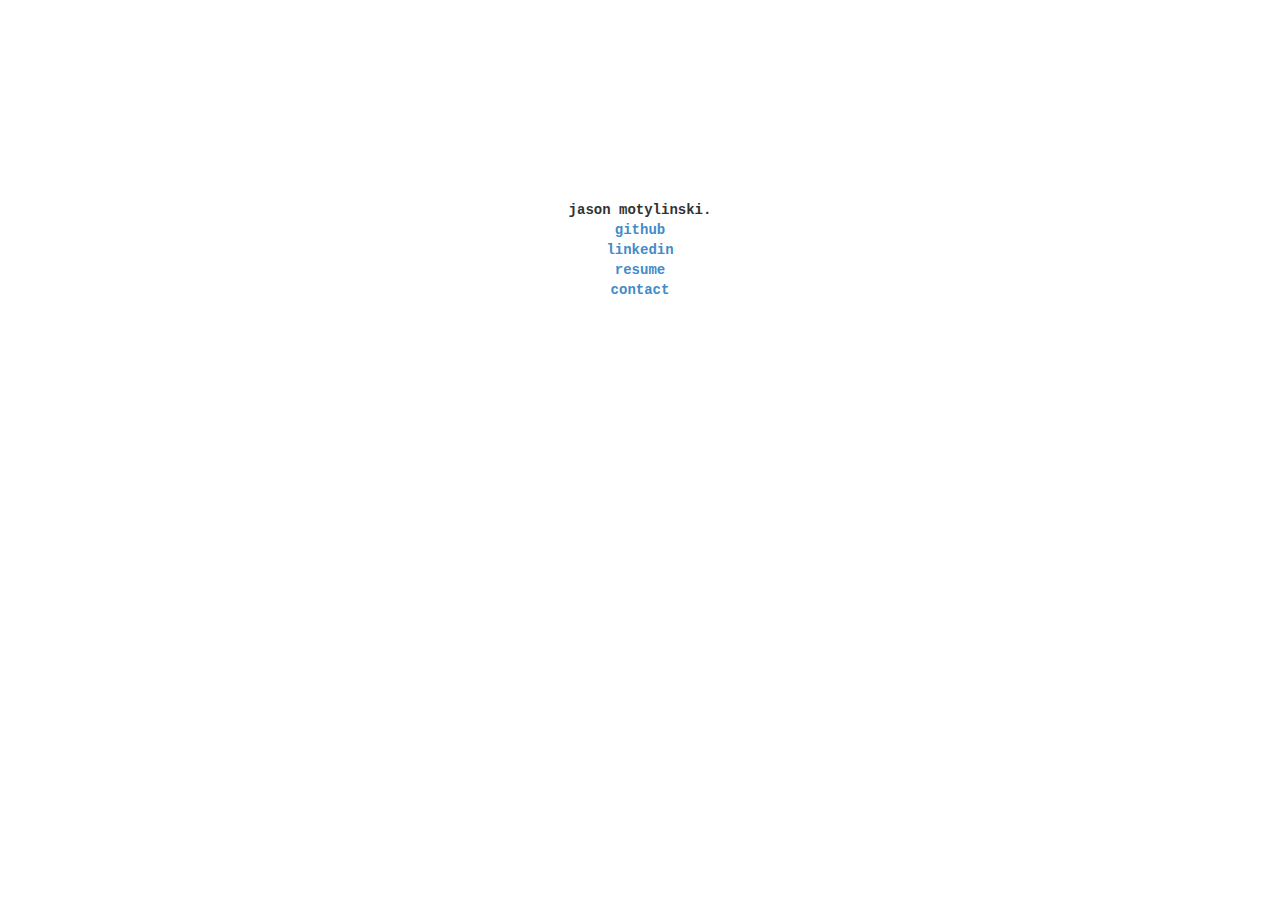
<file: index.html>
<!DOCTYPE html>
<html lang="en">
  <head>
    <meta charset="utf-8">
    <meta http-equiv="X-UA-Compatible" content="IE=edge">
    <meta name="viewport" content="width=device-width, initial-scale=1">
    <meta name="description" content="The resume and portfolio site for Jason Motylinski"/>
    <link rel="canonical" href="http://jason.motylinski.com"/>
    <title>Jason Motylinski</title>
    <!-- Bootstrap -->
    <link href="bootstrap/css/bootstrap.min.css" rel="stylesheet">
    <link href="assets/css/global.css" rel="stylesheet">
    <link rel="shortcut icon" href="">
    <link rel="apple-touch-icon" sizes="129x129" href="">  
  </head>
  <body>

    <div id="wrapper">
      <div class="container" >
        <div class="row-fluid">
          <div class="md-col-12">
            <div class="flex-container">
              <div class="header">
                <div>jason motylinski.</div>
                <div><a href="https://www.github.com/jasonmotylinski">github</a></div>
                <div><a href="https://www.linkedin.com/in/jasonmotylinski?">linkedin</a></div>
                <div><a href="JasonMotylinski-Resume.pdf">resume</a></div>
                <div><a href="mailto:jason@motylinski.com?subject=Hello!">contact</a></div>
              </div>
            </div>
          </div>
        </div>
      </div>
    </div>
  </body>
</html>
</file>
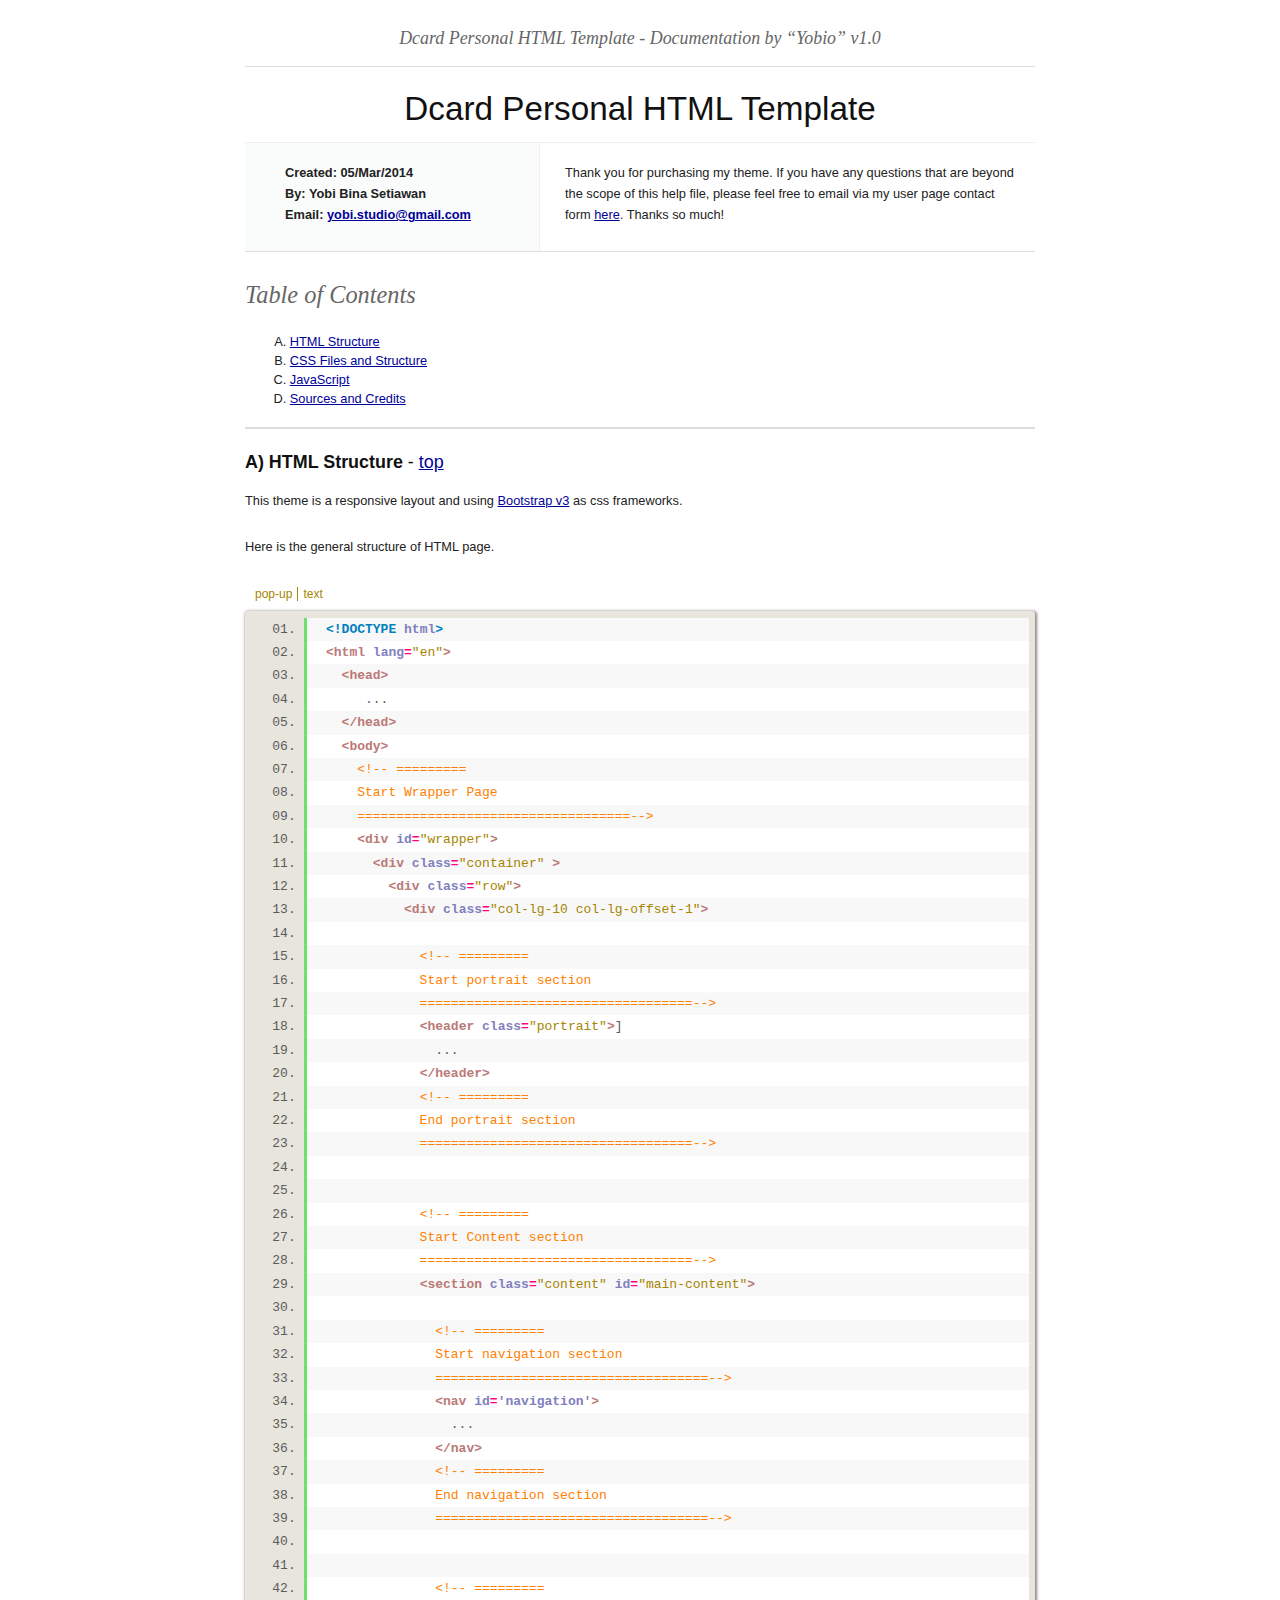
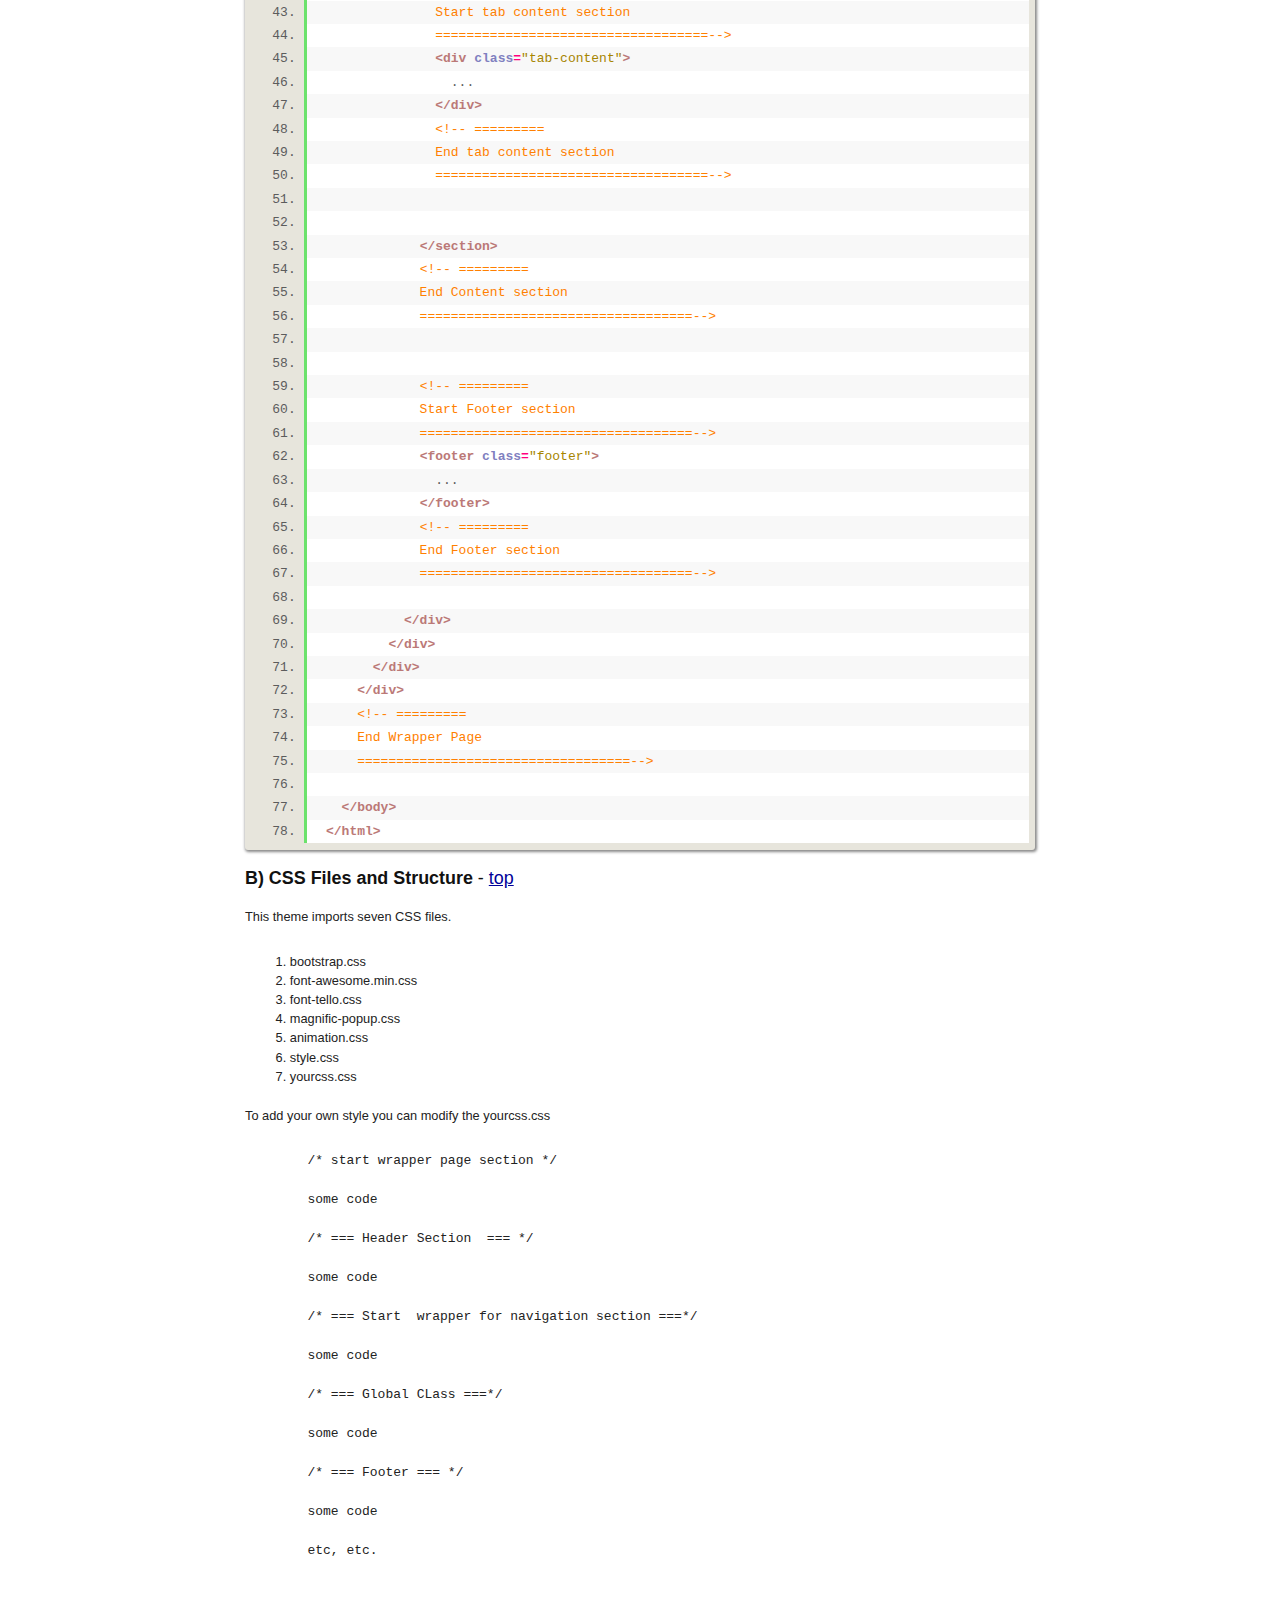
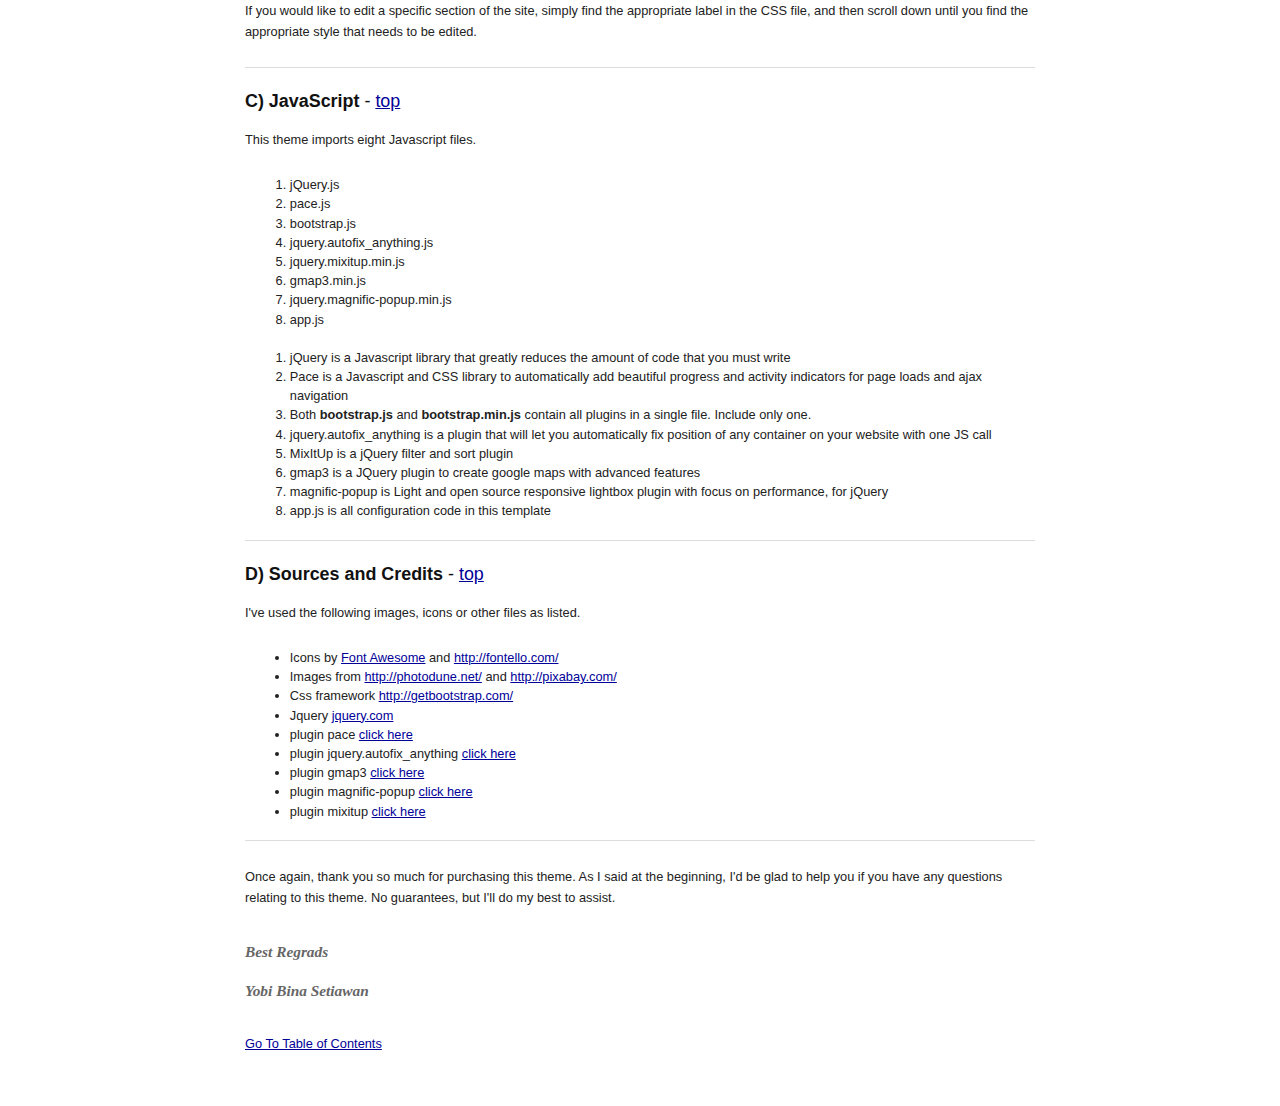
<file: dcard/help/dcard_help_v1.0.html>
<!DOCTYPE HTML PUBLIC "-//W3C//DTD HTML 4.01//EN" "http://www.w3.org/TR/html4/strict.dtd">
<head lang="en">
  <meta http-equiv="content-type" content="text/html;charset=utf-8">
  <title>Dcard Personal HTML Template - Help V.1</title>
  <!-- Framework CSS -->
  <link rel="stylesheet" href="assets/blueprint-css/screen.css" type="text/css" media="screen, projection">
  <link rel="stylesheet" href="assets/blueprint-css/print.css" type="text/css" media="print">
  <!--[if lt IE 8]><link rel="stylesheet" href="assets/blueprint-css/ie.css" type="text/css" media="screen, projection"><![endif]-->
  <link rel="stylesheet" href="assets/blueprint-css/plugins/fancy-type/screen.css" type="text/css" media="screen, projection">
  <link rel="stylesheet" href="assets/css_js/shi_default.min.css" type="text/css" media="screen">
  <style type="text/css" media="screen">
    p, table, hr, .box { margin-bottom:25px; }
    .box p { margin-bottom:10px; }
    .mycode{
      margin: 20px auto;
    }
  </style>
</head>


<body>
  <div class="container">

    <h3 class="center alt">Dcard Personal HTML Template - Documentation by &ldquo;Yobio&rdquo; v1.0</h3>

    <hr>

    <h1 class="center">Dcard Personal HTML Template</h1>
    <div class="borderTop">
      <div class="span-6 colborder info prepend-1">
        <p class="prepend-top">
          <strong>
            Created: 05/Mar/2014<br>
            By: Yobi Bina Setiawan<br>
            Email: <a href="mailto:yobi.studio@gmail.com">yobi.studio@gmail.com</a>
          </strong>
        </p>
      </div><!-- end div .span-6 -->		

      <div class="span-12 last">
        <p class="prepend-top append-0">Thank you for purchasing my theme. If you have any questions that are beyond the scope of this help file, please feel free to email via my user page contact form <a href="https://wrapbootstrap.com/user/yobio">here</a>. Thanks so much!</p>
      </div>
    </div><!-- end div .borderTop -->

    <hr>

    <h2 id="toc" class="alt">Table of Contents</h2>
    <ol class="alpha">
      <li><a href="#htmlStructure">HTML Structure</a></li>
      <li><a href="#cssFiles">CSS Files and Structure</a></li>
      <li><a href="#javascript">JavaScript</a></li>
      <li><a href="#credits">Sources and Credits</a></li>
    </ol>

    <hr>

    <h3 id="htmlStructure"><strong>A) HTML Structure</strong> - <a href="#toc">top</a></h3>
    <p>This theme is a responsive layout and using <a href="http://getbootstrap.com/">Bootstrap v3</a> as css frameworks.</p>
    <p>Here is the general structure of HTML page.</p>
    <div class="mycode">
      <div class="snippet-container"><div class="sh_default snippet-wrap"><div class="snippet-menu sh_sourceCode"><a class="snippet-window sh_url" href="#">pop-up</a><a class="snippet-text sh_url" href="#">text</a></div><pre class="shi_pre sh_html snippet-formatted sh_sourceCode"><ol class="snippet-num"><li><span class="sh_preproc">&lt;!DOCTYPE</span> <span class="sh_type">html</span><span class="sh_preproc">&gt;</span></li><li><span class="sh_keyword">&lt;html</span> <span class="sh_type">lang</span><span class="sh_symbol">=</span><span class="sh_string">"en"</span><span class="sh_keyword">&gt;</span></li><li>  <span class="sh_keyword">&lt;head&gt;</span></li><li>     ... </li><li>  <span class="sh_keyword">&lt;/head&gt;</span></li><li>  <span class="sh_keyword">&lt;body&gt;</span></li><li>    <span class="sh_comment">&lt;!-- =========</span></li><li><span class="sh_comment">    Start Wrapper Page</span></li><li><span class="sh_comment">    ===================================--&gt;</span></li><li>    <span class="sh_keyword">&lt;div</span> <span class="sh_type">id</span><span class="sh_symbol">=</span><span class="sh_string">"wrapper"</span><span class="sh_keyword">&gt;</span></li><li>      <span class="sh_keyword">&lt;div</span> <span class="sh_type">class</span><span class="sh_symbol">=</span><span class="sh_string">"container"</span> <span class="sh_keyword">&gt;</span></li><li>        <span class="sh_keyword">&lt;div</span> <span class="sh_type">class</span><span class="sh_symbol">=</span><span class="sh_string">"row"</span><span class="sh_keyword">&gt;</span></li><li>          <span class="sh_keyword">&lt;div</span> <span class="sh_type">class</span><span class="sh_symbol">=</span><span class="sh_string">"col-lg-10 col-lg-offset-1"</span><span class="sh_keyword">&gt;</span></li><li></li><li>            <span class="sh_comment">&lt;!-- =========</span></li><li><span class="sh_comment">            Start portrait section</span></li><li><span class="sh_comment">            ===================================--&gt;</span></li><li>            <span class="sh_keyword">&lt;header</span> <span class="sh_type">class</span><span class="sh_symbol">=</span><span class="sh_string">"portrait"</span><span class="sh_keyword">&gt;</span>]</li><li>              ...</li><li>            <span class="sh_keyword">&lt;/header&gt;</span></li><li>            <span class="sh_comment">&lt;!-- =========</span></li><li><span class="sh_comment">            End portrait section</span></li><li><span class="sh_comment">            ===================================--&gt;</span></li><li></li><li></li><li>            <span class="sh_comment">&lt;!-- =========</span></li><li><span class="sh_comment">            Start Content section</span></li><li><span class="sh_comment">            ===================================--&gt;</span></li><li>            <span class="sh_keyword">&lt;section</span> <span class="sh_type">class</span><span class="sh_symbol">=</span><span class="sh_string">"content"</span> <span class="sh_type">id</span><span class="sh_symbol">=</span><span class="sh_string">"main-content"</span><span class="sh_keyword">&gt;</span></li><li></li><li>              <span class="sh_comment">&lt;!-- =========</span></li><li><span class="sh_comment">              Start navigation section</span></li><li><span class="sh_comment">              ===================================--&gt;</span></li><li>              <span class="sh_keyword">&lt;nav</span> <span class="sh_type">id</span><span class="sh_symbol">=</span><span class="sh_type">'navigation'</span><span class="sh_keyword">&gt;</span></li><li>                ...</li><li>              <span class="sh_keyword">&lt;/nav&gt;</span></li><li>              <span class="sh_comment">&lt;!-- =========</span></li><li><span class="sh_comment">              End navigation section</span></li><li><span class="sh_comment">              ===================================--&gt;</span></li><li></li><li></li><li>              <span class="sh_comment">&lt;!-- =========</span></li><li><span class="sh_comment">              Start tab content section</span></li><li><span class="sh_comment">              ===================================--&gt;</span></li><li>              <span class="sh_keyword">&lt;div</span> <span class="sh_type">class</span><span class="sh_symbol">=</span><span class="sh_string">"tab-content"</span><span class="sh_keyword">&gt;</span></li><li>                ...</li><li>              <span class="sh_keyword">&lt;/div&gt;</span></li><li>              <span class="sh_comment">&lt;!-- =========</span></li><li><span class="sh_comment">              End tab content section</span></li><li><span class="sh_comment">              ===================================--&gt;</span></li><li>              </li><li>              </li><li>            <span class="sh_keyword">&lt;/section&gt;</span></li><li>            <span class="sh_comment">&lt;!-- =========</span></li><li><span class="sh_comment">            End Content section</span></li><li><span class="sh_comment">            ===================================--&gt;</span></li><li></li><li></li><li>            <span class="sh_comment">&lt;!-- =========</span></li><li><span class="sh_comment">            Start Footer section</span></li><li><span class="sh_comment">            ===================================--&gt;</span></li><li>            <span class="sh_keyword">&lt;footer</span> <span class="sh_type">class</span><span class="sh_symbol">=</span><span class="sh_string">"footer"</span><span class="sh_keyword">&gt;</span></li><li>              ...</li><li>            <span class="sh_keyword">&lt;/footer&gt;</span></li><li>            <span class="sh_comment">&lt;!-- =========</span></li><li><span class="sh_comment">            End Footer section</span></li><li><span class="sh_comment">            ===================================--&gt;</span></li><li></li><li>          <span class="sh_keyword">&lt;/div&gt;</span></li><li>        <span class="sh_keyword">&lt;/div&gt;</span></li><li>      <span class="sh_keyword">&lt;/div&gt;</span></li><li>    <span class="sh_keyword">&lt;/div&gt;</span></li><li>    <span class="sh_comment">&lt;!-- =========</span></li><li><span class="sh_comment">    End Wrapper Page</span></li><li><span class="sh_comment">    ===================================--&gt;</span></li><li>    </li><li>  <span class="sh_keyword">&lt;/body&gt;</span></li><li><span class="sh_keyword">&lt;/html&gt;</span></li></ol></pre><pre class="snippet-textonly sh_sourceCode" style="display:none;" tabindex="0" contenteditable="">&lt;!DOCTYPE html&gt;
&lt;html lang="en"&gt;
  &lt;head&gt;
     ... 
  &lt;/head&gt;
  &lt;body&gt;
    &lt;!-- =========
    Start Wrapper Page
    ===================================--&gt;
    &lt;div id="wrapper"&gt;
      &lt;div class="container" &gt;
        &lt;div class="row"&gt;
          &lt;div class="col-lg-10 col-lg-offset-1"&gt;

            &lt;!-- =========
            Start portrait section
            ===================================--&gt;
            &lt;header class="portrait"&gt;]
              ...
            &lt;/header&gt;
            &lt;!-- =========
            End portrait section
            ===================================--&gt;


            &lt;!-- =========
            Start Content section
            ===================================--&gt;
            &lt;section class="content" id="main-content"&gt;

              &lt;!-- =========
              Start navigation section
              ===================================--&gt;
              &lt;nav id='navigation'&gt;
                ...
              &lt;/nav&gt;
              &lt;!-- =========
              End navigation section
              ===================================--&gt;


              &lt;!-- =========
              Start tab content section
              ===================================--&gt;
              &lt;div class="tab-content"&gt;
                ...
              &lt;/div&gt;
              &lt;!-- =========
              End tab content section
              ===================================--&gt;
              
              
            &lt;/section&gt;
            &lt;!-- =========
            End Content section
            ===================================--&gt;


            &lt;!-- =========
            Start Footer section
            ===================================--&gt;
            &lt;footer class="footer"&gt;
              ...
            &lt;/footer&gt;
            &lt;!-- =========
            End Footer section
            ===================================--&gt;

          &lt;/div&gt;
        &lt;/div&gt;
      &lt;/div&gt;
    &lt;/div&gt;
    &lt;!-- =========
    End Wrapper Page
    ===================================--&gt;
    
  &lt;/body&gt;
&lt;/html&gt;</pre></div></div>
    </div>


    <h3 id="cssFiles"><strong>B) CSS Files and Structure</strong> - <a href="#toc">top</a></h3>
    <p>This theme imports seven CSS files.</p>
    <ol>
      <li>bootstrap.css</li>
      <li>font-awesome.min.css</li>
      <li>font-tello.css</li>
      <li>magnific-popup.css</li>
      <li>animation.css</li>
      <li>style.css</li>
      <li>yourcss.css</li>
     </ol>
   
    <p>To add your own style you can modify the yourcss.css</p>
    <pre>	/* start wrapper page section */

	some code

	/* === Header Section  === */
	
	some code
	
	/* === Start  wrapper for navigation section ===*/
	
	some code

        /* === Global CLass ===*/
  
        some code
	
	/* === Footer === */
	
	some code
	
	etc, etc. 
    </pre>

    <p>If you would like to edit a specific section of the site, simply find the appropriate label in the CSS file, and then scroll down until you find the appropriate style that needs to be edited.</p> 
    <hr>

    <h3 id="javascript"><strong>C) JavaScript</strong> - <a href="#toc">top</a></h3>

    <p>This theme imports eight Javascript files.</p>
    
    <ol>
      <li>jQuery.js</li>
      <li>pace.js</li>
      <li>bootstrap.js</li>
      <li>jquery.autofix_anything.js</li>
      <li>jquery.mixitup.min.js</li>
      <li>gmap3.min.js</li>
      <li>jquery.magnific-popup.min.js</li>
      <li>app.js</li>
    </ol>

    <ol>
      <li>jQuery is a Javascript library that greatly reduces the amount of code that you must write</li>
      <li>Pace is a Javascript and CSS library to automatically add beautiful progress and activity indicators for page loads and ajax navigation</li>
      <li>Both <strong>bootstrap.js</strong> and <strong>bootstrap.min.js</strong> contain all plugins in a single file. Include only one.</li>
      <li>jquery.autofix_anything is a plugin that will let you automatically fix position of any container on your website with one JS call</li>
      <li>MixItUp is a jQuery filter and sort plugin</li>
      <li>gmap3 is a JQuery plugin to create google maps with advanced features </li>
      <li>magnific-popup is Light and open source responsive lightbox plugin with focus on performance, for jQuery</li>
      <li>app.js is all configuration code in this template</li>
    </ol>

    <hr>

    <h3 id="credits"><strong>D) Sources and Credits</strong> - <a href="#toc">top</a></h3>

    <p>I've used the following images, icons or other files as listed.

    <ul>
      <li>Icons by <a href="http://fortawesome.github.io/Font-Awesome/"> Font Awesome</a> and <a href="http://fontello.com/">http://fontello.com/</a></li>
      <li>Images from <a href="http://photodune.net/">http://photodune.net/</a> and <a href="http://pixabay.com/">http://pixabay.com/</a></li>
      <li>Css framework <a href="http://getbootstrap.com/">http://getbootstrap.com/</a></li>
      <li>Jquery <a href="http://jquery.com">jquery.com</a></li>
      <li>plugin pace <a href="http://github.hubspot.com/pace/">click here</a></li>
      <li>plugin jquery.autofix_anything <a href="https://github.com/peachananr/autofix_anything">click here</a></li>
      <li>plugin gmap3 <a href="http://gmap3.net/">click here</a></li>
      <li>plugin magnific-popup <a href="http://dimsemenov.com/plugins/magnific-popup/">click here</a></li>
      <li>plugin mixitup <a href="http://mixitup.io/" title="mixitup">click here</a> </li>
      
		</ul>

    <hr>

    <p>Once again, thank you so much for purchasing this theme. As I said at the beginning, I'd be glad to help you if you have any questions relating to this theme. No guarantees, but I'll do my best to assist.</p> 

    <p class="append-bottom alt large"><strong>Best Regrads <br/>Yobi Bina Setiawan  </strong></p>
    <p><a href="#toc">Go To Table of Contents</a></p>

    <hr class="space">
  </div><!-- end div .container -->
  <script src="assets/css_js/shi_jquery.min.js "/>
</body>
</html>
</file>
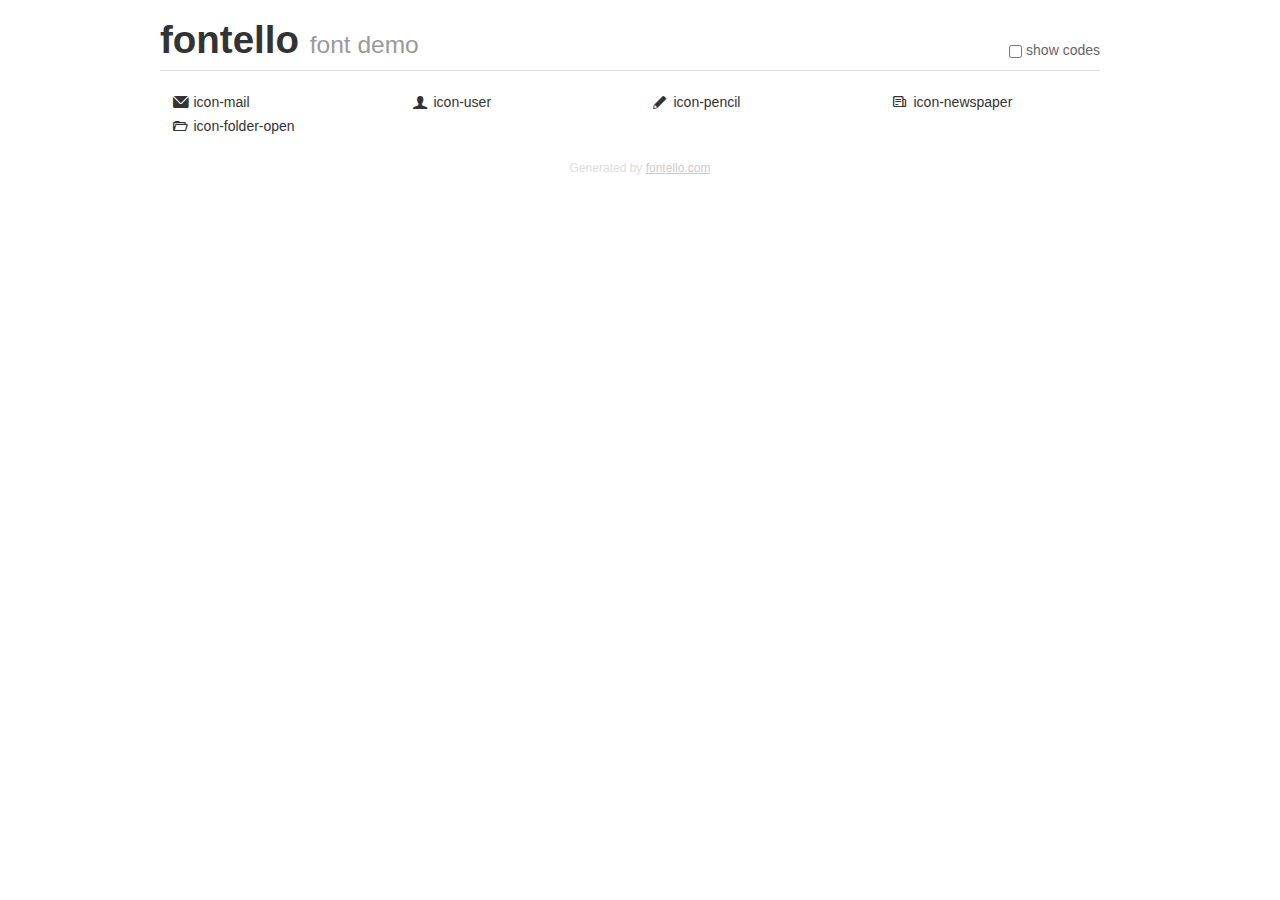
<file: assets/font/tello/demo.html>
<!DOCTYPE html>
<html>
  <head>
    <!--[if lt IE 9]>
    <script src="http://html5shim.googlecode.com/svn/trunk/html5.js"></script>
    <![endif]-->
    <meta charset="UTF-8"><style type="text/css">/*
 * Bootstrap v2.2.1
 *
 * Copyright 2012 Twitter, Inc
 * Licensed under the Apache License v2.0
 * http://www.apache.org/licenses/LICENSE-2.0
 *
 * Designed and built with all the love in the world @twitter by @mdo and @fat.
 */
.clearfix {
  *zoom: 1;
}
.clearfix:before,
.clearfix:after {
  display: table;
  content: "";
  line-height: 0;
}
.clearfix:after {
  clear: both;
}
html {
  font-size: 100%;
  -webkit-text-size-adjust: 100%;
  -ms-text-size-adjust: 100%;
}
a:focus {
  outline: thin dotted #333;
  outline: 5px auto -webkit-focus-ring-color;
  outline-offset: -2px;
}
a:hover,
a:active {
  outline: 0;
}
button,
input,
select,
textarea {
  margin: 0;
  font-size: 100%;
  vertical-align: middle;
}
button,
input {
  *overflow: visible;
  line-height: normal;
}
button::-moz-focus-inner,
input::-moz-focus-inner {
  padding: 0;
  border: 0;
}
body {
  margin: 0;
  font-family: "Helvetica Neue", Helvetica, Arial, sans-serif;
  font-size: 14px;
  line-height: 20px;
  color: #333;
  background-color: #fff;
}
a {
  color: #08c;
  text-decoration: none;
}
a:hover {
  color: #005580;
  text-decoration: underline;
}
.row {
  margin-left: -20px;
  *zoom: 1;
}
.row:before,
.row:after {
  display: table;
  content: "";
  line-height: 0;
}
.row:after {
  clear: both;
}
[class*="span"] {
  float: left;
  min-height: 1px;
  margin-left: 20px;
}
.container,
.navbar-static-top .container,
.navbar-fixed-top .container,
.navbar-fixed-bottom .container {
  width: 940px;
}
.span12 {
  width: 940px;
}
.span11 {
  width: 860px;
}
.span10 {
  width: 780px;
}
.span9 {
  width: 700px;
}
.span8 {
  width: 620px;
}
.span7 {
  width: 540px;
}
.span6 {
  width: 460px;
}
.span5 {
  width: 380px;
}
.span4 {
  width: 300px;
}
.span3 {
  width: 220px;
}
.span2 {
  width: 140px;
}
.span1 {
  width: 60px;
}
[class*="span"].pull-right,
.row-fluid [class*="span"].pull-right {
  float: right;
}
.container {
  margin-right: auto;
  margin-left: auto;
  *zoom: 1;
}
.container:before,
.container:after {
  display: table;
  content: "";
  line-height: 0;
}
.container:after {
  clear: both;
}
p {
  margin: 0 0 10px;
}
.lead {
  margin-bottom: 20px;
  font-size: 21px;
  font-weight: 200;
  line-height: 30px;
}
small {
  font-size: 85%;
}
h1 {
  margin: 10px 0;
  font-family: inherit;
  font-weight: bold;
  line-height: 20px;
  color: inherit;
  text-rendering: optimizelegibility;
}
h1 small {
  font-weight: normal;
  line-height: 1;
  color: #999;
}
h1 {
  line-height: 40px;
}
h1 {
  font-size: 38.5px;
}
h1 small {
  font-size: 24.5px;
}
body {
  margin-top: 90px;
}
.header {
  position: fixed;
  top: 0;
  left: 50%;
  margin-left: -480px;
  background-color: #fff;
  border-bottom: 1px solid #ddd;
  padding-top: 10px;
  z-index: 10;
}
.footer {
  color: #ddd;
  font-size: 12px;
  text-align: center;
  margin-top: 20px;
}
.footer a {
  color: #ccc;
  text-decoration: underline;
}
.the-icons {
  font-size: 14px;
  line-height: 24px;
}
.switch {
  position: absolute;
  right: 0;
  bottom: 10px;
  color: #666;
}
.switch input {
  margin-right: 0.3em;
}
.codesOn .i-name {
  display: none;
}
.codesOn .i-code {
  display: inline;
}
.i-code {
  display: none;
}
</style>
    <link rel="stylesheet" href="css/fontello.css">
    <link rel="stylesheet" href="css/animation.css">
    <!--[if IE 7]>
    <link rel="stylesheet" href="css/fontello-ie7.css">
    <![endif]-->
    <script>
      function toggleCodes(on) {
        var obj = document.getElementById('icons');
        
        if (on) {
          obj.className += ' codesOn';
        } else {
          obj.className = obj.className.replace(' codesOn', '');
        }
      }
      
    </script>
  </head>
  <body>
    <div class="container header">
      <h1>
        fontello
         <small>font demo</small>
      </h1>
      <label class="switch">
        <input type="checkbox" onclick="toggleCodes(this.checked)">show codes
      </label>
    </div>
    <div id="icons" class="container">
      <div class="row">
        <div title="Code: 0xe804" class="the-icons span3"><i class="icon-mail"></i> <span class="i-name">icon-mail</span><span class="i-code">0xe804</span></div>
        <div title="Code: 0xe800" class="the-icons span3"><i class="icon-user"></i> <span class="i-name">icon-user</span><span class="i-code">0xe800</span></div>
        <div title="Code: 0xe803" class="the-icons span3"><i class="icon-pencil"></i> <span class="i-name">icon-pencil</span><span class="i-code">0xe803</span></div>
        <div title="Code: 0xe801" class="the-icons span3"><i class="icon-newspaper"></i> <span class="i-name">icon-newspaper</span><span class="i-code">0xe801</span></div>
      </div>
      <div class="row">
        <div title="Code: 0xe802" class="the-icons span3"><i class="icon-folder-open"></i> <span class="i-name">icon-folder-open</span><span class="i-code">0xe802</span></div>
      </div>
    </div>
    <div class="container footer">Generated by <a href="http://fontello.com">fontello.com</a></div>
  </body>
</html>
</file>
<file: assets/css/global.css>
body {
    font-family: Courier New, Courier, monospace;
    font-weight: bold;
    background-color: #ffffff;
}

.flex-container {
  display: flex;
  align-items: center;
  justify-content: center;
  flex-direction: column;
  text-align: center;
  min-height: 500px;
}
.header {
    max-width: 50%;
    text-align: center;
}
</file>
<file: dcard/help/assets/blueprint-css/screen.css>
/* -----------------------------------------------------------------------


 Blueprint CSS Framework 0.9
 http://blueprintcss.org

   * Copyright (c) 2007-Present. See LICENSE for more info.
   * See README for instructions on how to use Blueprint.
   * For credits and origins, see AUTHORS.
   * This is a compressed file. See the sources in the 'src' directory.

----------------------------------------------------------------------- */

/* reset.css */
html, body, div, span, object, iframe, h1, h2, h3, h4, h5, h6, p, blockquote, pre, a, abbr, acronym, address, code, del, dfn, em, img, q, dl, dt, dd, ol, ul, li, fieldset, form, label, legend, table, caption, tbody, tfoot, thead, tr, th, td {margin:0;padding:0;border:0;font-weight:inherit;font-style:inherit;font-size:100%;font-family:inherit;vertical-align:baseline;}
body {line-height:1.5;}
table {border-collapse:separate;border-spacing:0;}
caption, th, td {text-align:left;font-weight:normal;}
table, td, th {vertical-align:middle;}
blockquote:before, blockquote:after, q:before, q:after {content:"";}
blockquote, q {quotes:"" "";}
a img {border:none;}

/* custom.css */
.info { background:#fafcfc; }
.borderTop { border-top: 1px solid #eee;}
.append-0 {padding-right:20px;}

/* typography.css */
body {font-size:80%;color:#222;background:#fff;font-family:"Helvetica Neue", Arial, Helvetica, sans-serif;padding-top:30px;}
h1, h2, h3, h4, h5, h6 {font-weight:normal;color:#111;}
h1 {font-size:2.6em;line-height:1;margin-bottom:0.5em;}
h2 {font-size:1.9em;margin-bottom:0.75em;}
h3 {font-size:1.4em;line-height:1;margin-bottom:1em;}
h4 {font-size:1.1em;line-height:1.25;margin-bottom:1.25em;}
h5 {font-size:1em;font-weight:bold;margin-bottom:1.5em;}
h6 {font-size:1em;font-weight:bold;}
h1 img, h2 img, h3 img, h4 img, h5 img, h6 img {margin:0;}
p {margin:0 0 1.5em;line-height:1.65em;}
p img.left {float:left;margin:1.5em 1.5em 1.5em 0;padding:0;}
p img.right {float:right;margin:1.5em 0 1.5em 1.5em;}
a:focus, a:hover {color:#000;}
a {color:#009;text-decoration:underline;}
blockquote {margin:1.5em;color:#666;font-style:italic;}
strong {font-weight:bold;}
em, dfn {font-style:italic;}
dfn {font-weight:bold;}
sup, sub {line-height:0;}
abbr, acronym {border-bottom:1px dotted #666;}
address {margin:0 0 1.5em;font-style:italic;}
del {color:#666;}
pre {margin:1.5em 0;white-space:pre;}
pre, code, tt {font:13px 'andale mono', 'lucida console', monospace;line-height:1.5;}
li ul, li ol {margin:0 1.5em;}
ul, ol {margin:0 1.5em 1.5em 3.5em;}
ul {list-style-type:disc;}
ol {list-style-type:decimal;}
ol.alpha {list-style:upper-alpha;}
dl {margin:0 0 1.5em 0;}
dl dt {font-weight:bold;}
dd {margin-left:1.5em;}
table {margin-bottom:1.4em;width:100%;}
th {font-weight:bold;}
thead th {background:#c3d9ff;}
th, td, caption {padding:4px 10px 4px 5px;}
tr.even td {background:#e5ecf9;}
tfoot {font-style:italic;}
caption {background:#eee;}
.small {font-size:.85em;margin-bottom:1.875em;line-height:1.875em;}
.large {font-size:1.2em;line-height:2.5em;margin-bottom:1.25em;}
.hide {display:none;}
.quiet {color:#666;}
.loud {color:#000;}
.highlight {background:#ff0;}
.added {background:#060;color:#fff;}
.removed {background:#900;color:#fff;}
.first {margin-left:0;padding-left:0;}
.last {margin-right:0;padding-right:0;}
.top {margin-top:0;padding-top:0;}
.bottom {margin-bottom:0;padding-bottom:0;}
.center {text-align:center;}

/* forms.css */
label {font-weight:bold;}
fieldset {padding:1.4em;margin:0 0 1.5em 0;border:1px solid #ccc;}
legend {font-weight:bold;font-size:1.2em;}
input[type=text], input[type=password], input.text, input.title, textarea, select {background-color:#fff;border:1px solid #bbb;}
input[type=text]:focus, input[type=password]:focus, input.text:focus, input.title:focus, textarea:focus, select:focus {border-color:#666;}
input[type=text], input[type=password], input.text, input.title, textarea, select {margin:0.5em 0;}
input.text, input.title {width:300px;padding:5px;}
input.title {font-size:1.5em;}
textarea {width:390px;height:250px;padding:5px;}
input[type=checkbox], input[type=radio], input.checkbox, input.radio {position:relative;top:.25em;}
form.inline {line-height:3;}
form.inline p {margin-bottom:0;}
.error, .notice, .success {padding:.8em;margin-bottom:1em;border:2px solid #ddd;}
.error {background:#FBE3E4;color:#8a1f11;border-color:#FBC2C4;}
.notice {background:#FFF6BF;color:#514721;border-color:#FFD324;}
.success {background:#E6EFC2;color:#264409;border-color:#C6D880;}
.error a {color:#8a1f11;}
.notice a {color:#514721;}
.success a {color:#264409;}

/* grid.css */
.container {width:790px;margin:0 auto;}
.showgrid {background:url(src/grid.png);}
.column, div.span-1, div.span-2, div.span-3, div.span-4, div.span-5, div.span-6, div.span-7, div.span-8, div.span-9, div.span-10, div.span-11, div.span-12, div.span-13, div.span-14, div.span-15, div.span-16, div.span-17, div.span-18, div.span-19, div.span-20, div.span-21, div.span-22, div.span-23, div.span-24 {float:left;margin-right:10px;}
.last, div.last {margin-right:0;}
.span-1 {width:30px;}
.span-2 {width:70px;}
.span-3 {width:110px;}
.span-4 {width:150px;}
.span-5 {width:190px;}
.span-6 {width:230px;}
.span-7 {width:270px;}
.span-8 {width:310px;}
.span-9 {width:350px;}
.span-10 {width:390px;}
.span-11 {width:430px;}
.span-12 {width:470px;}
.span-13 {width:510px;}
.span-14 {width:550px;}
.span-15 {width:590px;}
.span-16 {width:630px;}
.span-17 {width:670px;}
.span-18 {width:710px;}
.span-19 {width:750px;}
.span-20 {width:790px;}
.span-21 {width:830px;}
.span-22 {width:870px;}
.span-23 {width:910px;}
.span-24, div.span-24 {width:950px;margin:0;}
input.span-1, textarea.span-1, input.span-2, textarea.span-2, input.span-3, textarea.span-3, input.span-4, textarea.span-4, input.span-5, textarea.span-5, input.span-6, textarea.span-6, input.span-7, textarea.span-7, input.span-8, textarea.span-8, input.span-9, textarea.span-9, input.span-10, textarea.span-10, input.span-11, textarea.span-11, input.span-12, textarea.span-12, input.span-13, textarea.span-13, input.span-14, textarea.span-14, input.span-15, textarea.span-15, input.span-16, textarea.span-16, input.span-17, textarea.span-17, input.span-18, textarea.span-18, input.span-19, textarea.span-19, input.span-20, textarea.span-20, input.span-21, textarea.span-21, input.span-22, textarea.span-22, input.span-23, textarea.span-23, input.span-24, textarea.span-24 {border-left-width:1px!important;border-right-width:1px!important;padding-left:5px!important;padding-right:5px!important;}
input.span-1, textarea.span-1 {width:18px!important;}
input.span-2, textarea.span-2 {width:58px!important;}
input.span-3, textarea.span-3 {width:98px!important;}
input.span-4, textarea.span-4 {width:138px!important;}
input.span-5, textarea.span-5 {width:178px!important;}
input.span-6, textarea.span-6 {width:218px!important;}
input.span-7, textarea.span-7 {width:258px!important;}
input.span-8, textarea.span-8 {width:298px!important;}
input.span-9, textarea.span-9 {width:338px!important;}
input.span-10, textarea.span-10 {width:378px!important;}
input.span-11, textarea.span-11 {width:418px!important;}
input.span-12, textarea.span-12 {width:458px!important;}
input.span-13, textarea.span-13 {width:498px!important;}
input.span-14, textarea.span-14 {width:538px!important;}
input.span-15, textarea.span-15 {width:578px!important;}
input.span-16, textarea.span-16 {width:618px!important;}
input.span-17, textarea.span-17 {width:658px!important;}
input.span-18, textarea.span-18 {width:698px!important;}
input.span-19, textarea.span-19 {width:738px!important;}
input.span-20, textarea.span-20 {width:778px!important;}
input.span-21, textarea.span-21 {width:818px!important;}
input.span-22, textarea.span-22 {width:858px!important;}
input.span-23, textarea.span-23 {width:898px!important;}
input.span-24, textarea.span-24 {width:938px!important;}
.append-1 {padding-right:40px;}
.append-2 {padding-right:80px;}
.append-3 {padding-right:120px;}
.append-4 {padding-right:160px;}
.append-5 {padding-right:200px;}
.append-6 {padding-right:240px;}
.append-7 {padding-right:280px;}
.append-8 {padding-right:320px;}
.append-9 {padding-right:360px;}
.append-10 {padding-right:400px;}
.append-11 {padding-right:440px;}
.append-12 {padding-right:480px;}
.append-13 {padding-right:520px;}
.append-14 {padding-right:560px;}
.append-15 {padding-right:600px;}
.append-16 {padding-right:640px;}
.append-17 {padding-right:680px;}
.append-18 {padding-right:720px;}
.append-19 {padding-right:760px;}
.append-20 {padding-right:800px;}
.append-21 {padding-right:840px;}
.append-22 {padding-right:880px;}
.append-23 {padding-right:920px;}
.prepend-1 {padding-left:40px;}
.prepend-2 {padding-left:80px;}
.prepend-3 {padding-left:120px;}
.prepend-4 {padding-left:160px;}
.prepend-5 {padding-left:200px;}
.prepend-6 {padding-left:240px;}
.prepend-7 {padding-left:280px;}
.prepend-8 {padding-left:320px;}
.prepend-9 {padding-left:360px;}
.prepend-10 {padding-left:400px;}
.prepend-11 {padding-left:440px;}
.prepend-12 {padding-left:480px;}
.prepend-13 {padding-left:520px;}
.prepend-14 {padding-left:560px;}
.prepend-15 {padding-left:600px;}
.prepend-16 {padding-left:640px;}
.prepend-17 {padding-left:680px;}
.prepend-18 {padding-left:720px;}
.prepend-19 {padding-left:760px;}
.prepend-20 {padding-left:800px;}
.prepend-21 {padding-left:840px;}
.prepend-22 {padding-left:880px;}
.prepend-23 {padding-left:920px;}
div.border {padding-right:4px;margin-right:5px;border-right:1px solid #eee;}
div.colborder {padding-right:24px;margin-right:25px;border-right:1px solid #eee;}
div.colborderTop {border-top:1px solid #eee;}
.pull-1 {margin-left:-40px;}
.pull-2 {margin-left:-80px;}
.pull-3 {margin-left:-120px;}
.pull-4 {margin-left:-160px;}
.pull-5 {margin-left:-200px;}
.pull-6 {margin-left:-240px;}
.pull-7 {margin-left:-280px;}
.pull-8 {margin-left:-320px;}
.pull-9 {margin-left:-360px;}
.pull-10 {margin-left:-400px;}
.pull-11 {margin-left:-440px;}
.pull-12 {margin-left:-480px;}
.pull-13 {margin-left:-520px;}
.pull-14 {margin-left:-560px;}
.pull-15 {margin-left:-600px;}
.pull-16 {margin-left:-640px;}
.pull-17 {margin-left:-680px;}
.pull-18 {margin-left:-720px;}
.pull-19 {margin-left:-760px;}
.pull-20 {margin-left:-800px;}
.pull-21 {margin-left:-840px;}
.pull-22 {margin-left:-880px;}
.pull-23 {margin-left:-920px;}
.pull-24 {margin-left:-960px;}
.pull-1, .pull-2, .pull-3, .pull-4, .pull-5, .pull-6, .pull-7, .pull-8, .pull-9, .pull-10, .pull-11, .pull-12, .pull-13, .pull-14, .pull-15, .pull-16, .pull-17, .pull-18, .pull-19, .pull-20, .pull-21, .pull-22, .pull-23, .pull-24 {float:left;position:relative;}
.push-1 {margin:0 -40px 1.5em 40px;}
.push-2 {margin:0 -80px 1.5em 80px;}
.push-3 {margin:0 -120px 1.5em 120px;}
.push-4 {margin:0 -160px 1.5em 160px;}
.push-5 {margin:0 -200px 1.5em 200px;}
.push-6 {margin:0 -240px 1.5em 240px;}
.push-7 {margin:0 -280px 1.5em 280px;}
.push-8 {margin:0 -320px 1.5em 320px;}
.push-9 {margin:0 -360px 1.5em 360px;}
.push-10 {margin:0 -400px 1.5em 400px;}
.push-11 {margin:0 -440px 1.5em 440px;}
.push-12 {margin:0 -480px 1.5em 480px;}
.push-13 {margin:0 -520px 1.5em 520px;}
.push-14 {margin:0 -560px 1.5em 560px;}
.push-15 {margin:0 -600px 1.5em 600px;}
.push-16 {margin:0 -640px 1.5em 640px;}
.push-17 {margin:0 -680px 1.5em 680px;}
.push-18 {margin:0 -720px 1.5em 720px;}
.push-19 {margin:0 -760px 1.5em 760px;}
.push-20 {margin:0 -800px 1.5em 800px;}
.push-21 {margin:0 -840px 1.5em 840px;}
.push-22 {margin:0 -880px 1.5em 880px;}
.push-23 {margin:0 -920px 1.5em 920px;}
.push-24 {margin:0 -960px 1.5em 960px;}
.push-1, .push-2, .push-3, .push-4, .push-5, .push-6, .push-7, .push-8, .push-9, .push-10, .push-11, .push-12, .push-13, .push-14, .push-15, .push-16, .push-17, .push-18, .push-19, .push-20, .push-21, .push-22, .push-23, .push-24 {float:right;position:relative;}
.prepend-top {margin-top:1.5em;}
.append-bottom {margin-bottom:1.5em;}
.box {padding:1.5em;margin-bottom:1.5em;background:#E5ECF9;}
hr {background:#ddd;color:#ddd;clear:both;float:none;width:100%;height:.1em;margin:0 0 1.45em;border:none;}
hr.space {background:#fff;color:#fff;}
.clearfix:after, .container:after {content:"\0020";display:block;height:0;clear:both;visibility:hidden;overflow:hidden;}
.clearfix, .container {display:block;}
.clear {clear:both;}
</file>
<file: dcard/help/assets/blueprint-css/print.css>
/* -----------------------------------------------------------------------


 Blueprint CSS Framework 0.9
 http://blueprintcss.org

   * Copyright (c) 2007-Present. See LICENSE for more info.
   * See README for instructions on how to use Blueprint.
   * For credits and origins, see AUTHORS.
   * This is a compressed file. See the sources in the 'src' directory.

----------------------------------------------------------------------- */

/* print.css */
body {line-height:1.5;font-family:"Helvetica Neue", Arial, Helvetica, sans-serif;color:#000;background:none;font-size:10pt;}
.container {background:none;}
hr {background:#ccc;color:#ccc;width:100%;height:2px;margin:2em 0;padding:0;border:none;}
hr.space {background:#fff;color:#fff;}
h1, h2, h3, h4, h5, h6 {font-family:"Helvetica Neue", Arial, "Lucida Grande", sans-serif;}
code {font:.9em "Courier New", Monaco, Courier, monospace;}
img {float:left;margin:1.5em 1.5em 1.5em 0;}
a img {border:none;}
p img.top {margin-top:0;}
blockquote {margin:1.5em;padding:1em;font-style:italic;font-size:.9em;}
.small {font-size:.9em;}
.large {font-size:1.1em;}
.quiet {color:#999;}
.hide {display:none;}
a:link, a:visited {background:transparent;font-weight:700;text-decoration:underline;}
a:link:after, a:visited:after {content:" (" attr(href) ")";font-size:90%;}
</file>
<file: dcard/help/assets/blueprint-css/ie.css>
/* -----------------------------------------------------------------------


 Blueprint CSS Framework 0.9
 http://blueprintcss.org

   * Copyright (c) 2007-Present. See LICENSE for more info.
   * See README for instructions on how to use Blueprint.
   * For credits and origins, see AUTHORS.
   * This is a compressed file. See the sources in the 'src' directory.

----------------------------------------------------------------------- */

/* ie.css */
body {text-align:center;}
.container {text-align:left;}
* html .column, * html div.span-1, * html div.span-2, * html div.span-3, * html div.span-4, * html div.span-5, * html div.span-6, * html div.span-7, * html div.span-8, * html div.span-9, * html div.span-10, * html div.span-11, * html div.span-12, * html div.span-13, * html div.span-14, * html div.span-15, * html div.span-16, * html div.span-17, * html div.span-18, * html div.span-19, * html div.span-20, * html div.span-21, * html div.span-22, * html div.span-23, * html div.span-24 {overflow-x:hidden;}
* html legend {margin:0px -8px 16px 0;padding:0;}
ol {margin-left:2em;}
sup {vertical-align:text-top;}
sub {vertical-align:text-bottom;}
html>body p code {*white-space:normal;}
hr {margin:-8px auto 11px;}
img {-ms-interpolation-mode:bicubic;}
.clearfix, .container {display:inline-block;}
* html .clearfix, * html .container {height:1%;}
fieldset {padding-top:0;}
input.text, input.title {background-color:#fff;border:1px solid #bbb;}
input.text:focus, input.title:focus {border-color:#666;}
input.text, input.title, textarea, select {margin:0.5em 0;}
input.checkbox, input.radio {position:relative;top:.25em;}
form.inline div, form.inline p {vertical-align:middle;}
form.inline label {position:relative;top:-0.25em;}
form.inline input.checkbox, form.inline input.radio, form.inline input.button, form.inline button {margin:0.5em 0;}
button, input.button {position:relative;top:0.25em;}
</file>
<file: dcard/help/assets/blueprint-css/plugins/fancy-type/screen.css>
/* -------------------------------------------------------------- 
  
   fancy-type.css
   * Lots of pretty advanced classes for manipulating text.
   
   See the Readme file in this folder for additional instructions.

-------------------------------------------------------------- */

/* Indentation instead of line shifts for sibling paragraphs. */
   /* p + p { text-indent:2em; margin-top:-1.5em; } */
   form p + p  { text-indent: 0; } /* Don't want this in forms. */
   

/* For great looking type, use this code instead of asdf: 
   <span class="alt">asdf</span>  
   Best used on prepositions and ampersands. */
  
.alt { 
  color: #666; 
  font-family: "Warnock Pro", "Goudy Old Style","Palatino","Book Antiqua", Georgia, serif; 
  font-style: italic;
  font-weight: normal;
}


/* For great looking quote marks in titles, replace "asdf" with:
   <span class="dquo">&#8220;</span>asdf&#8221;
   (That is, when the title starts with a quote mark). 
   (You may have to change this value depending on your font size). */  
   
.dquo { margin-left: -.5em; } 


/* Reduced size type with incremental leading
   (http://www.markboulton.co.uk/journal/comments/incremental_leading/)

   This could be used for side notes. For smaller type, you don't necessarily want to 
   follow the 1.5x vertical rhythm -- the line-height is too much. 
   
   Using this class, it reduces your font size and line-height so that for 
   every four lines of normal sized type, there is five lines of the sidenote. eg:

   New type size in em's:
     10px (wanted side note size) / 12px (existing base size) = 0.8333 (new type size in ems)

   New line-height value:
     12px x 1.5 = 18px (old line-height)
     18px x 4 = 72px 
     72px / 5 = 14.4px (new line height)
     14.4px / 10px = 1.44 (new line height in em's) */

p.incr, .incr p {
	font-size: 10px;
	line-height: 1.44em;  
	margin-bottom: 1.5em;
}


/* Surround uppercase words and abbreviations with this class.
   Based on work by Jørgen Arnor Gårdsø Lom [http://twistedintellect.com/] */
   
.caps { 
  font-variant: small-caps; 
  letter-spacing: 1px; 
  text-transform: lowercase; 
  font-size:1.2em;
  line-height:1%;
  font-weight:bold;
  padding:0 2px;
}
</file>
<file: assets/font/tello/css/fontello.css>
@font-face {
  font-family: 'fontello';
  src: url('../font/fontello.eot?1905946');
  src: url('../font/fontello.eot?1905946#iefix') format('embedded-opentype'),
       url('../font/fontello.woff?1905946') format('woff'),
       url('../font/fontello.ttf?1905946') format('truetype'),
       url('../font/fontello.svg?1905946#fontello') format('svg');
  font-weight: normal;
  font-style: normal;
}
/* Chrome hack: SVG is rendered more smooth in Windozze. 100% magic, uncomment if you need it. */
/* Note, that will break hinting! In other OS-es font will be not as sharp as it could be */
/*
@media screen and (-webkit-min-device-pixel-ratio:0) {
  @font-face {
    font-family: 'fontello';
    src: url('../font/fontello.svg?1905946#fontello') format('svg');
  }
}
*/
 
 [class^="icon-"]:before, [class*=" icon-"]:before {
  font-family: "fontello";
  font-style: normal;
  font-weight: normal;
  speak: none;
 
  display: inline-block;
  text-decoration: inherit;
  width: 1em;
  margin-right: .2em;
  text-align: center;
  /* opacity: .8; */
 
  /* For safety - reset parent styles, that can break glyph codes*/
  font-variant: normal;
  text-transform: none;
     
  /* fix buttons height, for twitter bootstrap */
  line-height: 1em;
 
  /* Animation center compensation - margins should be symmetric */
  /* remove if not needed */
  margin-left: .2em;
 
  /* you can be more comfortable with increased icons size */
  /* font-size: 120%; */
 
  /* Uncomment for 3D effect */
  /* text-shadow: 1px 1px 1px rgba(127, 127, 127, 0.3); */
}
 
.icon-mail:before { content: '\e804'; } /* '' */
.icon-user:before { content: '\e800'; } /* '' */
.icon-pencil:before { content: '\e803'; } /* '' */
.icon-newspaper:before { content: '\e801'; } /* '' */
.icon-folder-open:before { content: '\e802'; } /* '' */
</file>
<file: assets/font/tello/css/fontello-ie7.css>
[class^="icon-"], [class*=" icon-"] {
  font-family: 'fontello';
  font-style: normal;
  font-weight: normal;
 
  /* fix buttons height */
  line-height: 1em;
 
  /* you can be more comfortable with increased icons size */
  /* font-size: 120%; */
}
 
.icon-mail { *zoom: expression( this.runtimeStyle['zoom'] = '1', this.innerHTML = '&#xe804;&nbsp;'); }
.icon-user { *zoom: expression( this.runtimeStyle['zoom'] = '1', this.innerHTML = '&#xe800;&nbsp;'); }
.icon-pencil { *zoom: expression( this.runtimeStyle['zoom'] = '1', this.innerHTML = '&#xe803;&nbsp;'); }
.icon-newspaper { *zoom: expression( this.runtimeStyle['zoom'] = '1', this.innerHTML = '&#xe801;&nbsp;'); }
.icon-folder-open { *zoom: expression( this.runtimeStyle['zoom'] = '1', this.innerHTML = '&#xe802;&nbsp;'); }
</file>
<file: dcard/help/assets/css_js/shi_default.min.css>
/*!
 *  Syntax Highlighting based on 'Snippet' by SteamDev (http://steamdev.com/snippet)
 *  http://syntaxhighlight.in v1.0.0
 *  Date: Sunday Jan 1, 2012
 *
 * .sh_sourceCode is the <pre> 
 */.sh_default{background:0;padding:0;margin:0;border:0 none}.sh_default pre{background-color:#e7e5dc;color:#5c5c5c;font-weight:normal;font-style:normal;padding:.5em!important;-moz-border-radius:3px!important;-webkit-border-radius:3px!important;border-radius:3px!important;-moz-box-shadow:1px 1px 3px 1px #888!important;-webkit-box-shadow:1px 1px 3px 1px #888!important;box-shadow:1px 1px 3px 1px #888!important}.sh_default .snippet-formatted .snippet-num{margin:0;padding-left:4em}.sh_default .sh_sourceCode li{background-color:#fff;border-left:3px solid #6ce26c}.sh_default .sh_sourceCode li:nth-child(odd){background-color:#f8f8f8}.sh_default .sh_sourceCode .sh_keyword{color:#bb7977;font-weight:bold;font-style:normal}.sh_default .sh_sourceCode .sh_type{color:#8080c0;font-weight:bold;font-style:normal}.sh_default .sh_sourceCode .sh_string{color:#a68500;font-weight:normal;font-style:normal}.sh_default .sh_sourceCode .sh_regexp{color:#a68500;font-weight:normal;font-style:normal}.sh_default .sh_sourceCode .sh_specialchar{color:#f0f;font-weight:bold;font-style:normal}.sh_default .sh_sourceCode .sh_comment{color:#ff8000;font-weight:normal;font-style:normal}.sh_default .sh_sourceCode .sh_number{color:#800080;font-weight:bold;font-style:normal}.sh_default .sh_sourceCode .sh_preproc{color:#0080c0;font-weight:bold;font-style:normal}.sh_default .sh_sourceCode .sh_symbol{color:#ff0080;font-weight:bold;font-style:normal}.sh_default .sh_sourceCode .sh_function{color:#046;font-weight:normal;font-style:normal}.sh_default .sh_sourceCode .sh_cbracket{color:#ff0080;font-weight:bold;font-style:normal}.sh_default .sh_sourceCode .sh_url{color:#a68500;font-weight:normal;font-style:normal}.sh_default .sh_sourceCode .sh_date{color:#bb7977;font-weight:bold;font-style:normal}.sh_default .sh_sourceCode .sh_time{color:#bb7977;font-weight:bold;font-style:normal}.sh_default .sh_sourceCode .sh_file{color:#bb7977;font-weight:bold;font-style:normal}.sh_default .sh_sourceCode .sh_ip{color:#a68500;font-weight:normal;font-style:normal}.sh_default .sh_sourceCode .sh_name{color:#a68500;font-weight:normal;font-style:normal}.sh_default .sh_sourceCode .sh_variable{color:#0080c0;font-weight:normal;font-style:normal}.sh_default .sh_sourceCode .sh_oldfile{color:#f0f;font-weight:bold;font-style:normal}.sh_default .sh_sourceCode .sh_newfile{color:#a68500;font-weight:normal;font-style:normal}.sh_default .sh_sourceCode .sh_difflines{color:#bb7977;font-weight:bold;font-style:normal}.sh_default .sh_sourceCode .sh_selector{color:#0080c0;font-weight:normal;font-style:normal}.sh_default .sh_sourceCode .sh_property{color:#bb7977;font-weight:bold;font-style:normal}.sh_default .sh_sourceCode .sh_value{color:#a68500;font-weight:normal;font-style:normal}.snippet-textonly:focus{background:#333!important;color:#fff!important}.snippet-wrap pre{margin:5px 0;padding:0}.snippet-wrap .snippet-menu a,.snippet-wrap .snippet-hide a{padding:0 5px}.snippet-wrap pre.sh_sourceCode{padding:1em;line-height:1.8em;overflow:auto;position:relative;-moz-border-radius:15px;-webkit-border-radius:15px;border-radius:15px;box-shadow:2px 2px 5px #000;-moz-box-shadow:2px 2px 5px #000;-webkit-box-shadow:2px 2px 5px #000}.snippet-wrap pre.snippet-textonly{padding:2em}.snippet-wrap pre.snippet-formatted{*padding:2em 1em}.snippet-reveal pre.sh_sourceCode{padding:.5em 1em;text-align:right}.snippet-wrap .snippet-num li{padding-left:1.5em}.snippet-wrap .snippet-no-num{list-style:none;padding:0;margin:0}.snippet-wrap .snippet-no-num li{list-style:none;padding-left:0}.snippet-wrap .snippet-num{margin:1em 0 1em 1em;padding-left:3em}.snippet-wrap .snippet-num li{list-style:decimal-leading-zero outside none}.snippet-wrap .snippet-no-num li.box{padding:0 6px;margin-left:-6px}.snippet-wrap .snippet-num li.box{border:1px solid;list-style-position:inside;margin-left:-3em;padding-left:6px}.snippet-wrap .snippet-num li.box{*margin-left:-2.4em}.snippet-wrap li.box-top{border-width:1px 1px 0!important}.snippet-wrap li.box-bot{border-width:0 1px 1px!important}.snippet-wrap li.box-mid{border-width:0 1px!important}.snippet-wrap .snippet-num li .box-sp{width:18px;display:inline-block}.snippet-wrap .snippet-num li .box-sp{*width:27px}.snippet-wrap .snippet-no-num li.box{border:1px solid}.snippet-wrap .snippet-no-num li .box-sp{display:none}.snippet-container .snippet-menu{border-radius:3px;background:#fff;padding:2px 5px 3px;display:inline-block;*display:inline;zoom:1}.snippet-container .sh_url,.snippet-wrap .snippet-toggle{text-decoration:none!important;font:12px sans-serif!important}.snippet-window{border-right-width:1px;border-right-style:solid}.snippet-wrap .snippet-toggle{display:block}.snippet-hide pre{background:#fff!important}.snippet-hide pre a{color:#333!important}
</file>
<file: assets/font/tello/css/animation.css>
/*
   Animation example, for spinners
*/
.animate-spin {
  -moz-animation: spin 2s infinite linear;
  -o-animation: spin 2s infinite linear;
  -webkit-animation: spin 2s infinite linear;
  animation: spin 2s infinite linear;
  display: inline-block;
}
@-moz-keyframes spin {
  0% {
    -moz-transform: rotate(0deg);
    -o-transform: rotate(0deg);
    -webkit-transform: rotate(0deg);
    transform: rotate(0deg);
  }

  100% {
    -moz-transform: rotate(359deg);
    -o-transform: rotate(359deg);
    -webkit-transform: rotate(359deg);
    transform: rotate(359deg);
  }
}
@-webkit-keyframes spin {
  0% {
    -moz-transform: rotate(0deg);
    -o-transform: rotate(0deg);
    -webkit-transform: rotate(0deg);
    transform: rotate(0deg);
  }

  100% {
    -moz-transform: rotate(359deg);
    -o-transform: rotate(359deg);
    -webkit-transform: rotate(359deg);
    transform: rotate(359deg);
  }
}
@-o-keyframes spin {
  0% {
    -moz-transform: rotate(0deg);
    -o-transform: rotate(0deg);
    -webkit-transform: rotate(0deg);
    transform: rotate(0deg);
  }

  100% {
    -moz-transform: rotate(359deg);
    -o-transform: rotate(359deg);
    -webkit-transform: rotate(359deg);
    transform: rotate(359deg);
  }
}
@-ms-keyframes spin {
  0% {
    -moz-transform: rotate(0deg);
    -o-transform: rotate(0deg);
    -webkit-transform: rotate(0deg);
    transform: rotate(0deg);
  }

  100% {
    -moz-transform: rotate(359deg);
    -o-transform: rotate(359deg);
    -webkit-transform: rotate(359deg);
    transform: rotate(359deg);
  }
}
@keyframes spin {
  0% {
    -moz-transform: rotate(0deg);
    -o-transform: rotate(0deg);
    -webkit-transform: rotate(0deg);
    transform: rotate(0deg);
  }

  100% {
    -moz-transform: rotate(359deg);
    -o-transform: rotate(359deg);
    -webkit-transform: rotate(359deg);
    transform: rotate(359deg);
  }
}
</file>
